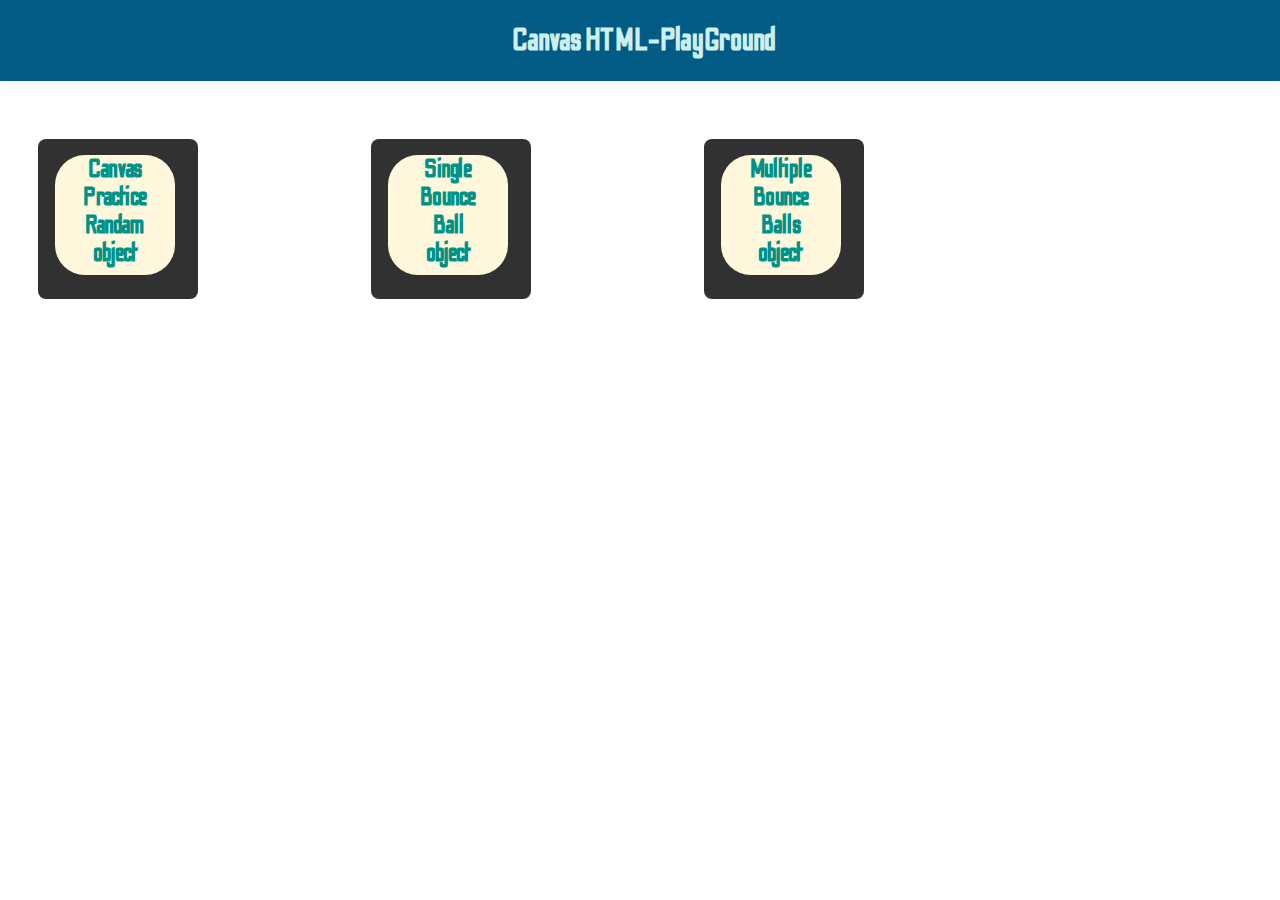
<file: index.html>
<!DOCTYPE html>
<html lang="en">
<head>
    <meta charset="UTF-8">
    <meta http-equiv="X-UA-Compatible" content="IE=edge">
    <meta name="viewport" content="width=device-width, initial-scale=1.0">
    <title>Canvas HTML-PlayGround</title>
    <!-- CSS Files -->
    <link href="main.css" rel="stylesheet">
</head>
<body>

    <!-- ======= Header ======= -->
    <header id="header" class="fixed-top">
        <div class="center">
            <h6>Canvas HTML-PlayGround</h6>
        </div>
    </header>
<!-- ======= End of Header ======= -->

<!-- ======= Tab Section ======= -->
<div class="game-section" id="games">

    <div class="ever_flexed">

         <div class="game_section_box">
             <div class="border_around">
                 <div class="game_section_icon">
                     <a href="HTML-Canvas-1/index-1.html" target="_blank">
                         <div class="icon_img_border">
                            <h2><center>Canvas Practice Randam <br>object</center></h2>
                         </div>
                     </a>
                 </div>
             </div>
         </div>
         <div class="game_section_box">
            <div class="border_around">
                <div class="game_section_icon">
                    <a href="HTML-Canvas - BounceBall/index-1.html" target="_blank">
                        <div class="icon_img_border">
                           <h2><center> Single <br>Bounce <br>Ball <br>object</center></h2>
                        </div>
                    </a>
                </div>
            </div>
        </div>
        <div class="game_section_box">
            <div class="border_around">
                <div class="game_section_icon">
                    <a href="HTML-Canvas - Multiple Balls/index-1.html" target="_blank">
                        <div class="icon_img_border">
                           <h2><center> Multiple <br>Bounce <br>Balls <br>object</center></h2>
                        </div>
                    </a>
                </div>
            </div>
        </div>

    </div>

 </div>


<!-- ======= End of Tab-Section ======= -->
    
</body>
</html>
</file>
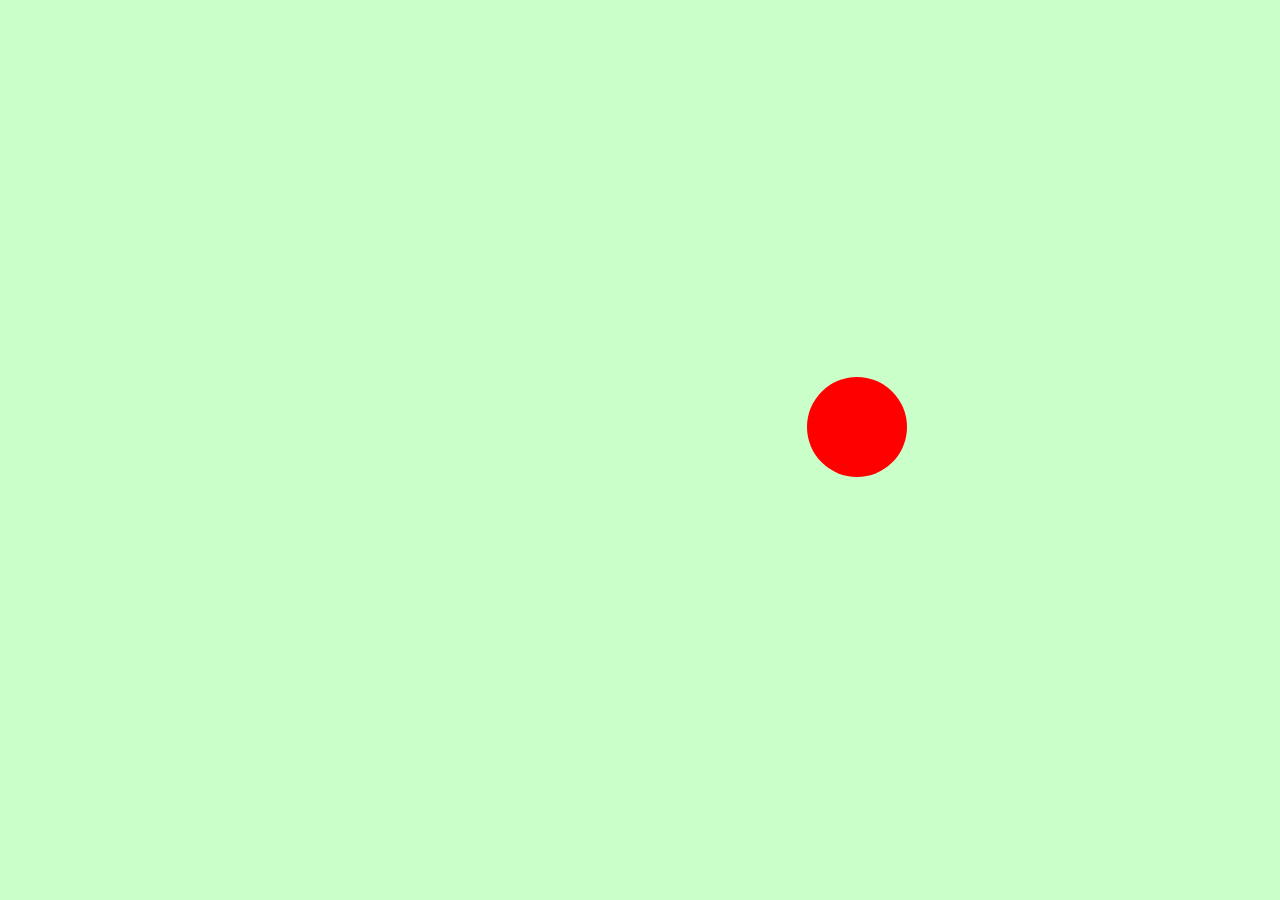
<file: HTML-Canvas - BounceBall/index-1.html>
<!DOCTYPE html>
<html lang="en">
<head>
    <meta charset="UTF-8">
    <meta http-equiv="X-UA-Compatible" content="IE=edge">
    <meta name="viewport" content="width=device-width, initial-scale=1.0">
    <title>Canvas-02</title>
    <link href="main.css" rel="stylesheet">
</head>
<body>
    <canvas></canvas>  
</body>
<script src="main.js"></script>
</html>
</file>
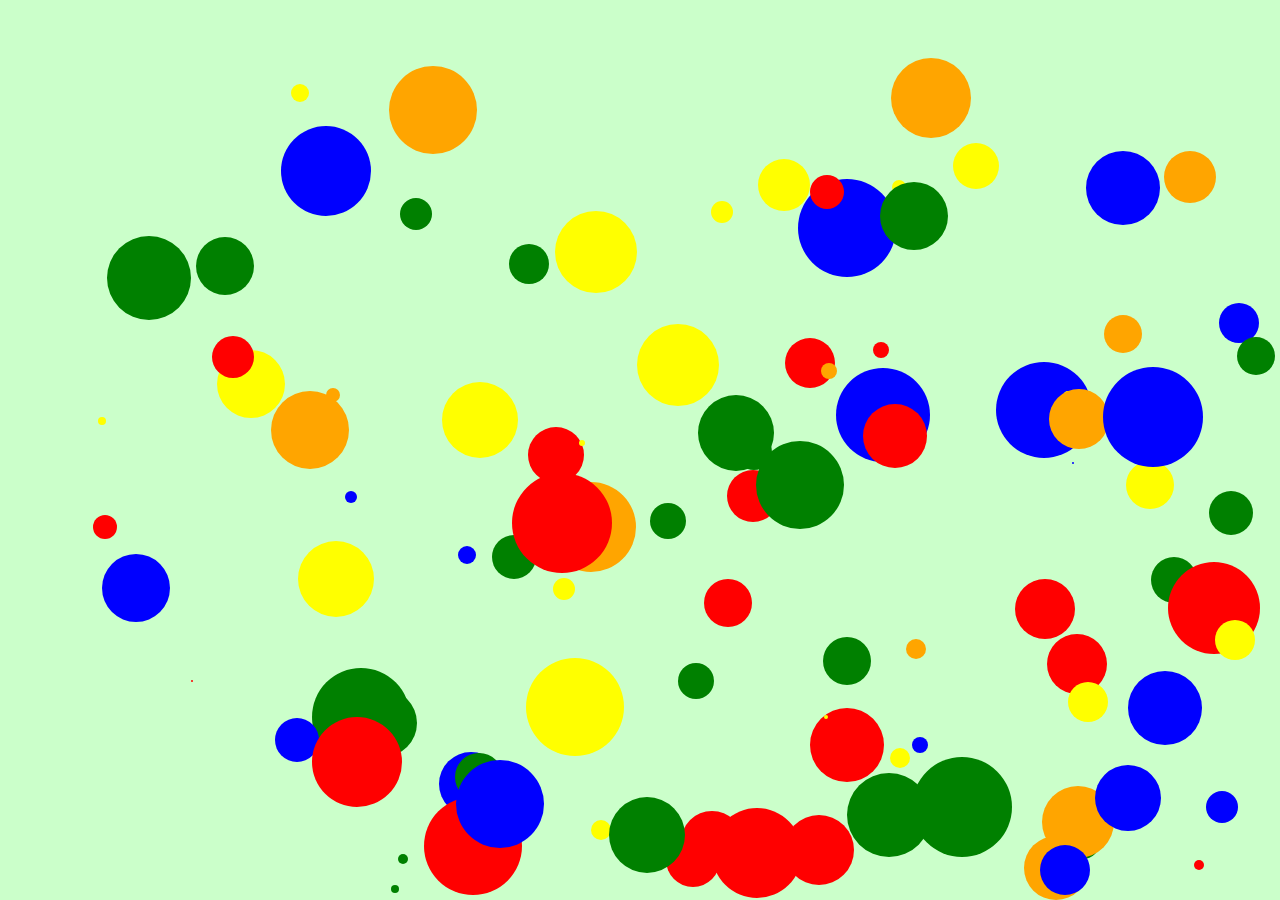
<file: HTML-Canvas - Multiple Balls/index-1.html>
<!DOCTYPE html>
<html lang="en">
<head>
    <meta charset="UTF-8">
    <meta http-equiv="X-UA-Compatible" content="IE=edge">
    <meta name="viewport" content="width=device-width, initial-scale=1.0">
    <title>Canvas-03</title>
    <link href="main.css" rel="stylesheet">
</head>
<body>
    <canvas></canvas>  
</body>
<script src="main.js"></script>
</html>
</file>
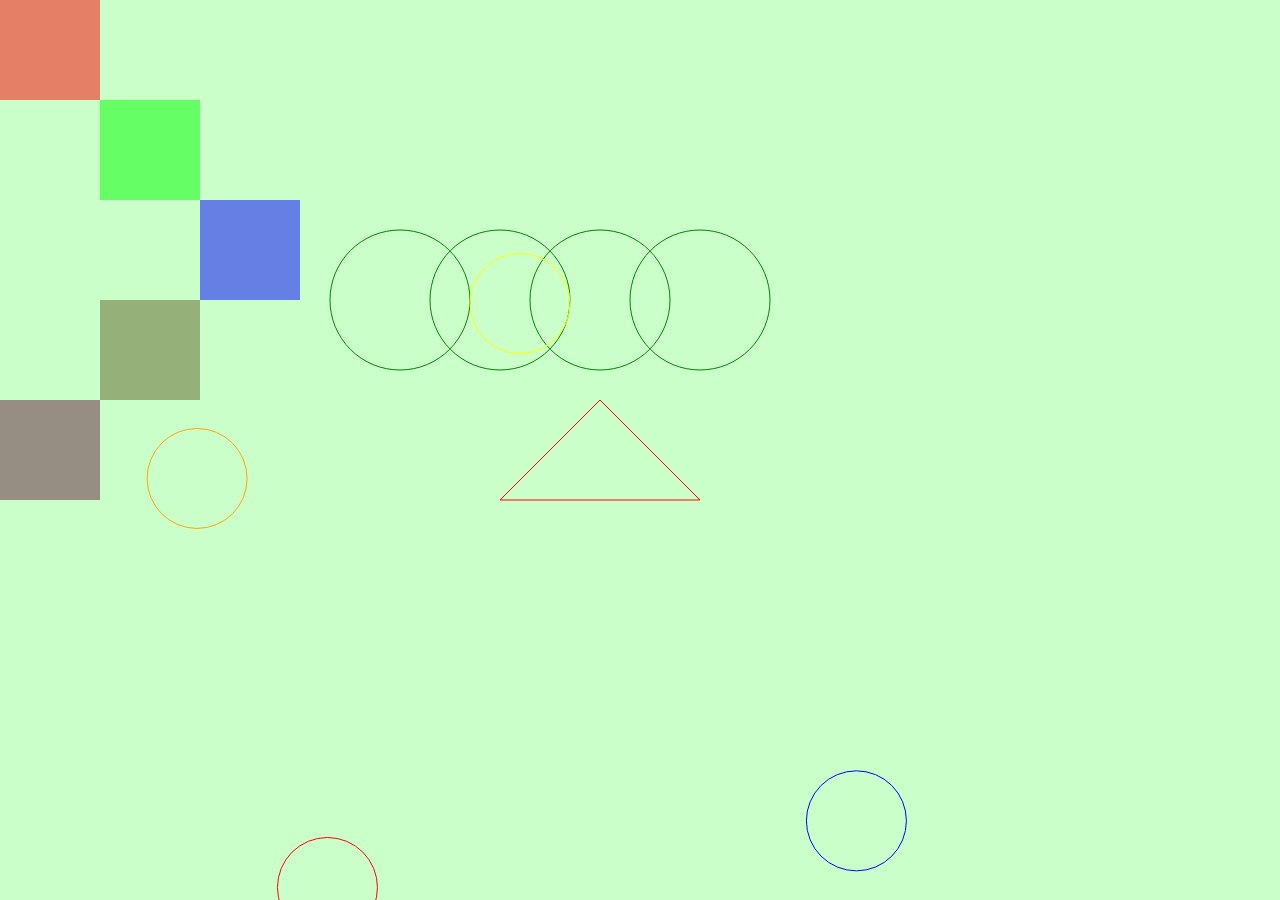
<file: HTML-Canvas-1/index-1.html>
<!DOCTYPE html>
<html lang="en">
<head>
    <meta charset="UTF-8">
    <meta http-equiv="X-UA-Compatible" content="IE=edge">
    <meta name="viewport" content="width=device-width, initial-scale=1.0">
    <title>Canvas-01</title>
    <link href="main.css" rel="stylesheet">
</head>
<body>
    <canvas></canvas>  
</body>
<script src="main.js"></script>
</html>
</file>
<file: main.css>
@import url('https://fonts.googleapis.com/css2?family=Hind:wght@300&family=Odibee+Sans&display=swap');

*{
    padding: 0;
    margin: 0;
}
#header {
    background: rgb(2, 91, 133);
    height: 6%;
    width: 100%;
    transition: all 0.5s;
    z-index: 997;
    padding: 1% 0;
    box-shadow: 0px 0 20px rgb(55 66 59 / 8%);
    display: flex!important;
}

.center{
    position: relative;
    left: 40%;
    width: 40%;
    height: 40%;
}
h6{
    color: rgb(204, 240, 238);
    font-family: 'Odibee Sans', cursive;
    margin-bottom: 2%;
    margin-top: 2%;
    font-size: 200%;
}
h2{
    color: rgb(0, 145, 137);
    font-family: 'Odibee Sans', cursive;
    font-size: 160%;
}
.game_section_box{
    
    margin: 4% 3% 4% 3%;
    width: 20%;
    height: 20%;
}

.border_around{
    width: 160px;
    height: 160px;
    background-color: rgb(49, 49, 49);
    border-radius: 5%;
}

.game_section_icon{
    padding-top: 8%;
    padding-bottom: 8%;
    margin: 4% 8% 4% 8%;
}

.icon_name{
    height: 10%;
    width: 100%;
}

.icon_img_border{
    height: 120px;
    width: 120px;
    margin: 3% 3% 3% 3%;
    border-radius: 25%;
    background-color: cornsilk;
}

.ever_flexed{
    display: flex;
}
a{
    text-decoration: none;
    color: rgb(53, 161, 120);
}

@media only screen and (max-width: 615px) {
    .ever_flexed{
        display: block;
    }
}
</file>
<file: HTML-Canvas - BounceBall/main.css>
html,body{
    width: 100%;
    height: 100%;
    margin: 0;
}

canvas {
    background-color: rgb(203, 255, 202);
    display: block;
    position: absolute;
    top: 0;
    left: 0;
    right: 0;
    bottom: 0;
    width: 100%;
    height: 100%;
}
</file>
<file: HTML-Canvas - Multiple Balls/main.css>
html,body{
    width: 100%;
    height: 100%;
    margin: 0;
}

canvas {
    background-color: rgb(203, 255, 202);
    display: block;
    position: absolute;
    top: 0;
    left: 0;
    right: 0;
    bottom: 0;
    width: 100%;
    height: 100%;
}
</file>
<file: HTML-Canvas-1/main.css>
html,body{
    width: 100%;
    height: 100%;
    margin: 0;
}

canvas {
    background-color: rgb(203, 255, 202);
    display: block;
    position: absolute;
    top: 0;
    left: 0;
    right: 0;
    bottom: 0;
    width: 100%;
    height: 100%;
}
</file>
